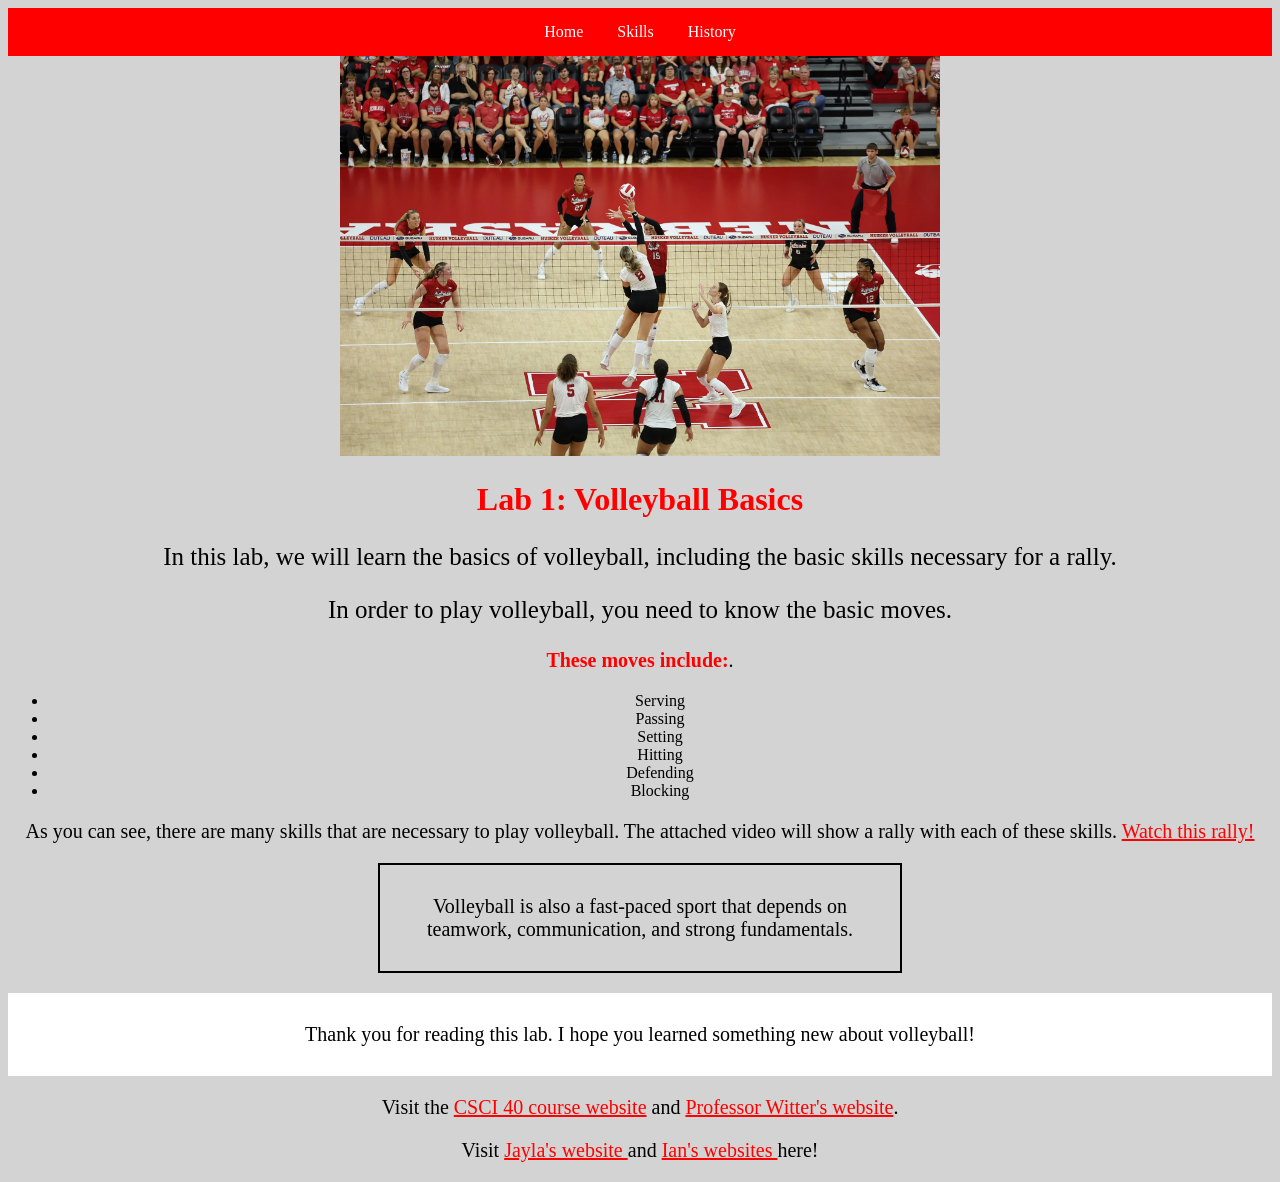
<file: index.html>
<!DOCTYPE html> 
<html lang="en">
<head> <meta charset="utf-8"> 
<meta name="description" content="An introduction to volleyball basics, skills, and rallies.">
<title>Lab 1 - Volleyball Basics</title> 
<link rel="stylesheet" href="style.css">
<script async src="https://www.googletagmanager.com/gtag/js?id=G-408509654"></script>
<script>
  window.dataLayer = window.dataLayer || [];
  function gtag(){dataLayer.push(arguments);}
  gtag('js', new Date());

  gtag('config', 'G-408509654');
</script>
</head>

<body> 

<nav class="navbar">
    <a href="index.html">Home</a>
    <a href="skills.html">Skills</a>
    <a href="history.html">History</a>
</nav>

<div class="center_container"> <img src="Neb photo.webp" width="600" alt="Photo of Nebraska Volleyball Game"></div>
<h1 id="top">Lab 1: Volleyball Basics</h1>

  <p class="second_title"> 
    In this lab, we will learn the basics of volleyball, including the basic skills necessary for a rally. 
  </p>

  <p class="second_title">
    In order to play volleyball, you need to know the basic moves. 
  </p>
  
  <p>
    <span class="highlight">These moves include:</span>.
</p>

    <ul>
        <li>Serving</li>
        <li>Passing</li>
        <li>Setting</li>
        <li>Hitting</li>
        <li>Defending</li>
        <li>Blocking</li>
    </ul>
<p>As you can see, there are many skills that are necessary to play volleyball. The attached video will show a rally with each of these skills. <a href="https://www.youtube.com/watch?v=p0qaTVyzkCM">Watch this rally!</a> </p>
<div class="info_box">
    <p>Volleyball is also a fast-paced sport that depends on teamwork, communication, and strong fundamentals.</p>
</div>
<div class="footer_box">
    <p>Thank you for reading this lab. I hope you learned something new about volleyball!</p>
</div>


<p>
    Visit the 
    <a href="https://csci40.rtealwitter.com/">CSCI 40 course website</a>
    and
    <a href="https://www.rtealwitter.com/">Professor Witter's website</a>.
</p>

<p>
    Visit 
    <a href="https://jayla-prov.github.io/lab-homepage/">Jayla's website </a>
    and 
    <a href= "https://ianrodriguez7.github.io/lab-homepage/"> Ian's websites </a> here!
</p>

  </body>
</html>
</file>
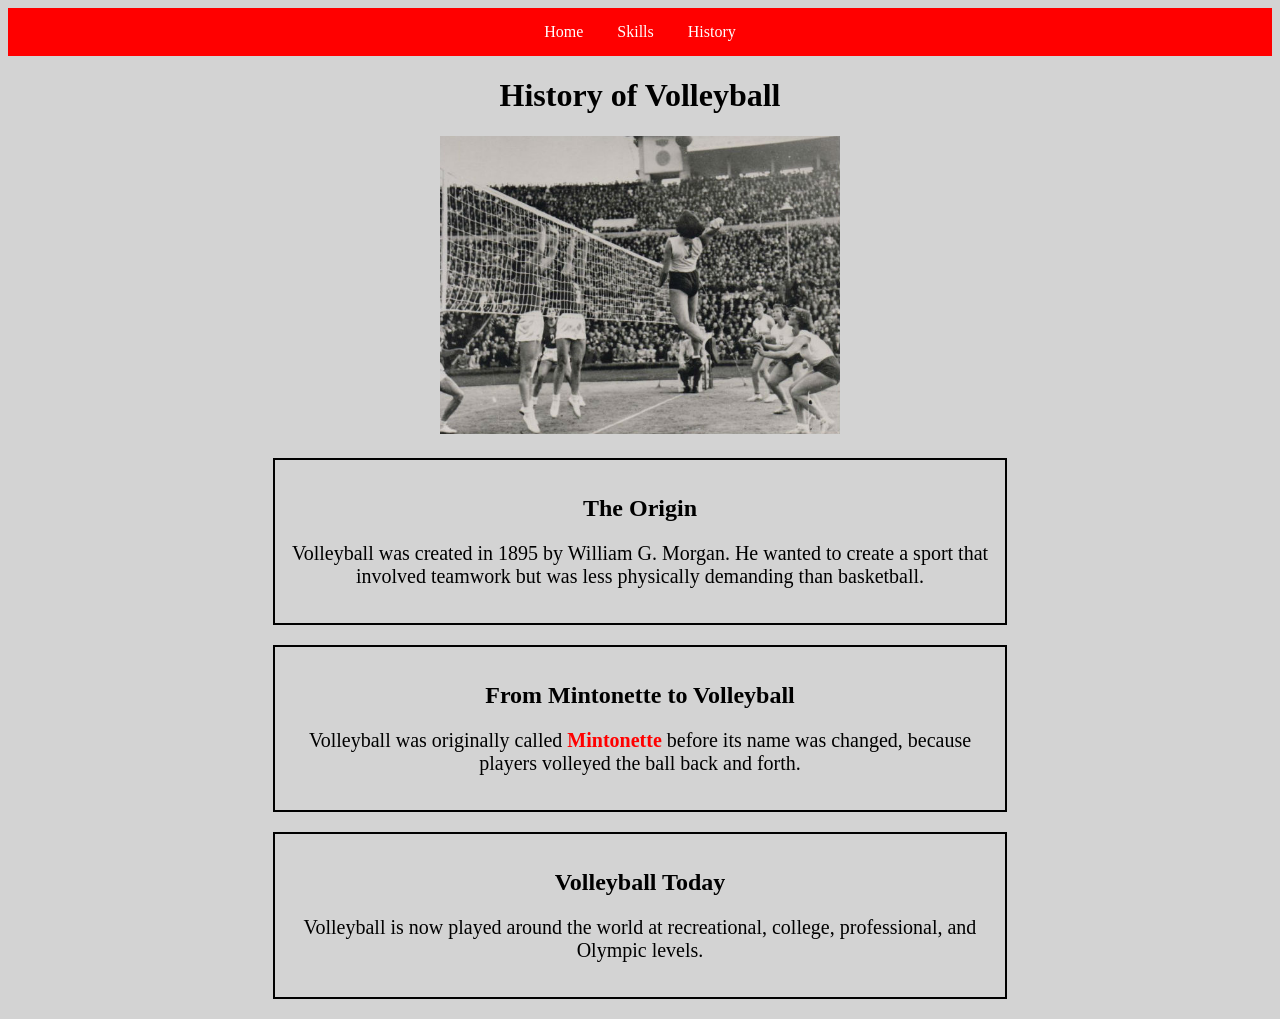
<file: history.html>
<!DOCTYPE html> 
<head>
    <meta charset="utf-8">

    <meta name="description" content="A brief history of volleyball, including its origins, development, and growth into a modern competitive sport.">

    <title>History of Volleyball</title>

    <link rel="stylesheet" href="style.css">
    <script>
  window.dataLayer = window.dataLayer || [];
  function gtag(){dataLayer.push(arguments);}
  gtag('js', new Date());

  gtag('config', 'G-408509654');
</script>
</head>
<body>
<nav class="navbar">
    <a href="index.html">Home</a>
    <a href="skills.html">Skills</a>
    <a href="history.html">History</a>
</nav>

<title>History of Volleyball</title>
<h1>History of Volleyball</h1>

<img src= "history.jpg" width="400" alt="Vintage Volleyball Photo">
<div class="history_box">
    <h2>The Origin</h2>
<p>
        Volleyball was created in 1895 by William G. Morgan. He wanted to create
        a sport that involved teamwork but was less physically demanding than basketball.
    </p>
</div>

<div class="history_box">
    <h2>From Mintonette to Volleyball</h2>
    <p>
    Volleyball was originally called 
    <span class="highlight">Mintonette</span>
    before its name was changed, because players volleyed the ball back and forth.
    </p>
</div>

<div class="history_box">
    <h2>Volleyball Today</h2>
    <p>
        Volleyball is now played around the world at recreational, college,
        professional, and Olympic levels.
    </p>
</div>


</body>
</file>
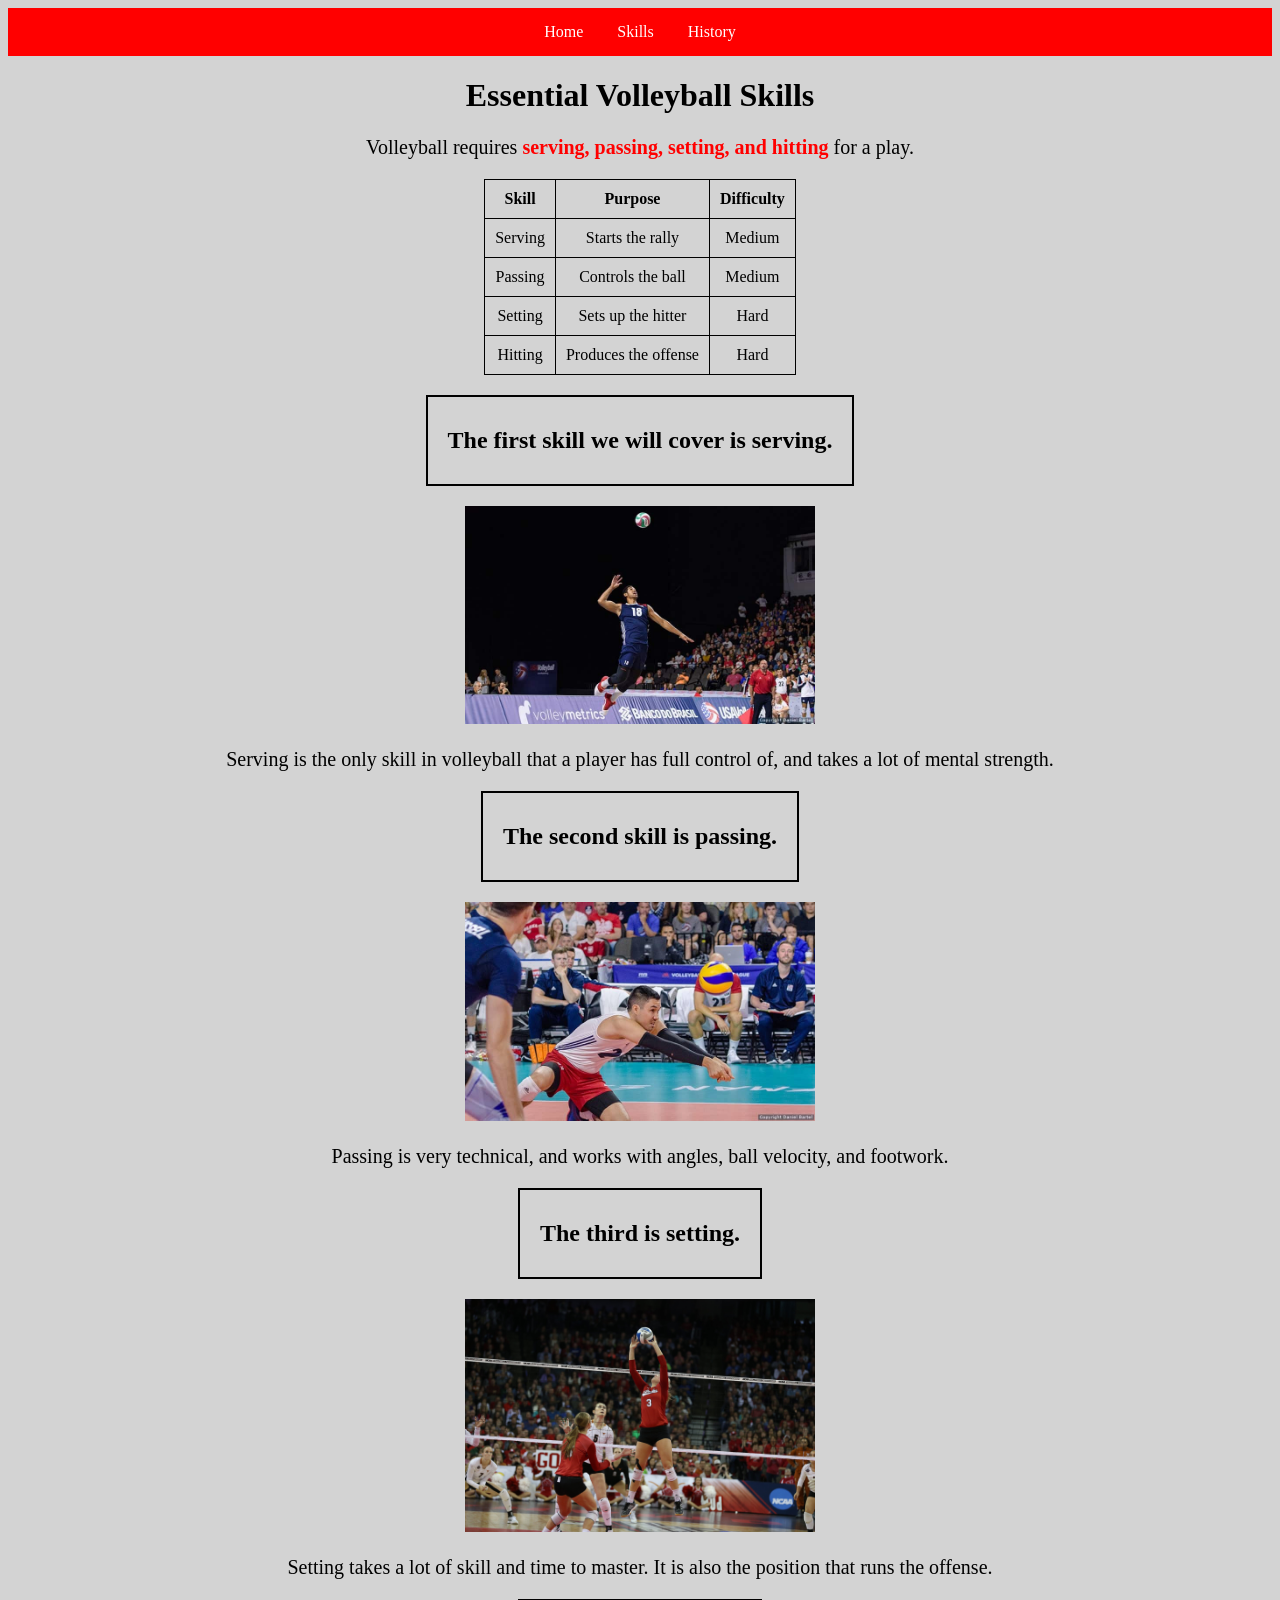
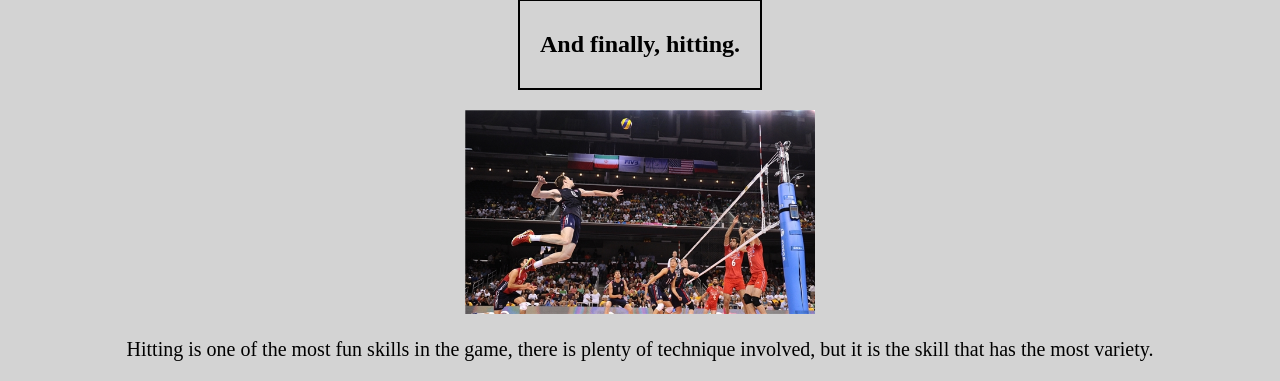
<file: skills.html>
<!DOCTYPE html>
<html lang="en">

<head>
    <meta charset="utf-8">
    <meta name="description" content="Learn about the essential volleyball skills of serving, passing, setting, and hitting.">
    <title>Basic Skills of Volleyball</title>
    <link rel="stylesheet" href="style.css">

    <script>
      window.dataLayer = window.dataLayer || [];
      function gtag(){dataLayer.push(arguments);}
      gtag('js', new Date());

      gtag('config', 'G-408509654');
    </script>
</head>

<body>

<nav class="navbar">
    <a href="index.html">Home</a>
    <a href="skills.html">Skills</a>
    <a href="history.html">History</a>
</nav>
<h1>Essential Volleyball Skills</h1>

<p>Volleyball requires <span class="highlight">serving, passing, setting, and hitting</span> for a play.</p>

<table>
    <tr>
        <th>Skill</th>
        <th>Purpose</th>
        <th>Difficulty</th>
    </tr>
    <tr>
        <td>Serving</td>
        <td>Starts the rally</td>
        <td>Medium</td>
    </tr>
    <tr>
        <td>Passing</td>
        <td>Controls the ball</td>
        <td>Medium</td>
    <tr>
        <td>Setting</td>
        <td>Sets up the hitter</td>
        <td>Hard</td>
    </tr>
    <tr>
        <td>Hitting</td>
        <td>Produces the offense</td>
        <td>Hard</td>
    </tr>

</table>

<div class="skill-heading">
<h2>The first skill we will cover is serving.</h2></div>

<img src="serving.jpg" width="350" alt="Volleyball player serving">
<p>Serving is the only skill in volleyball that a player has full control of, and takes a lot of mental strength.</p>

<div class="skill-heading">
<h2>The second skill is passing.</h2></div>
<img src="passing.jpg" width="350" alt="Volleyball player passing">
<p>Passing is very technical, and works with angles, ball velocity, and footwork.</p>

<div class="skill-heading">
<h2>The third is setting.</h2></div>
<img src="setting.jpg" width="350" alt="Volleyball player setting">
<p>Setting takes a lot of skill and time to master. It is also the position that runs the offense.</p>

<div class="skill-heading">
<h2>And finally, hitting.</h2></div>
<img src="hitting.jpg" width="350" alt="Volleyball player hitting">
<p>Hitting is one of the most fun skills in the game, there is plenty of technique involved, but it is the skill that has the most variety.</p>




</body>
</html>
</file>
<file: style.css>
#top {
    color: red;
}

body {
    background-color: lightgrey;
}

p {
    color:black;
    font-size: 20px;
}

.text_box {
    background-color: red;
    padding: 5px;
    border: 2px solid black;
    max-width: 400px;
    color: white;
    margin: 0 auto;
    text-align: center;
   
}
.text_box p {
    color: white;
}

.second_title {
    font-size: 25px;
}

a {
    color: red;
}
a:hover {
    background-color: white;
}

@media (max-width: 600px) {
    body {
        font-size: 14px;
    }
}

.center_container {
  text-align: center;
}

head {
    text-align: center;
}

body {
    text-align: center;
}

.navbar {
    background-color: red;
    padding: 15px;
}

.navbar a {
    color: white;
    margin: 15px;
    text-decoration: none;
}

.navbar a:hover {
    background-color: black;
}

table {
    margin: 20px auto;
    border-collapse: collapse;
}

th,
td {
    border: 1px solid black;
    padding: 10px;
}
.footer_box {
    background-color: white;
    padding: 10px;
    margin-top: 20px;
}

.skill-heading {
    border: 2px solid black;
    background-color: transparent;
    padding: 10px 20px;
    width: fit-content;
    margin: 20px auto;
    display: block;
}
.history_box {
    border: 2px solid black;
    padding: 15px;
    margin: 20px auto;
    max-width: 700px;
}
.highlight {
    color: red;
    font-weight: bold;
}
.highlight {
    color: red;
    font-weight: bold;
}
.info_box {
    border: 2px solid black;
    padding: 10px;
    margin: 20px auto;
    max-width: 500px;
}
</file>
